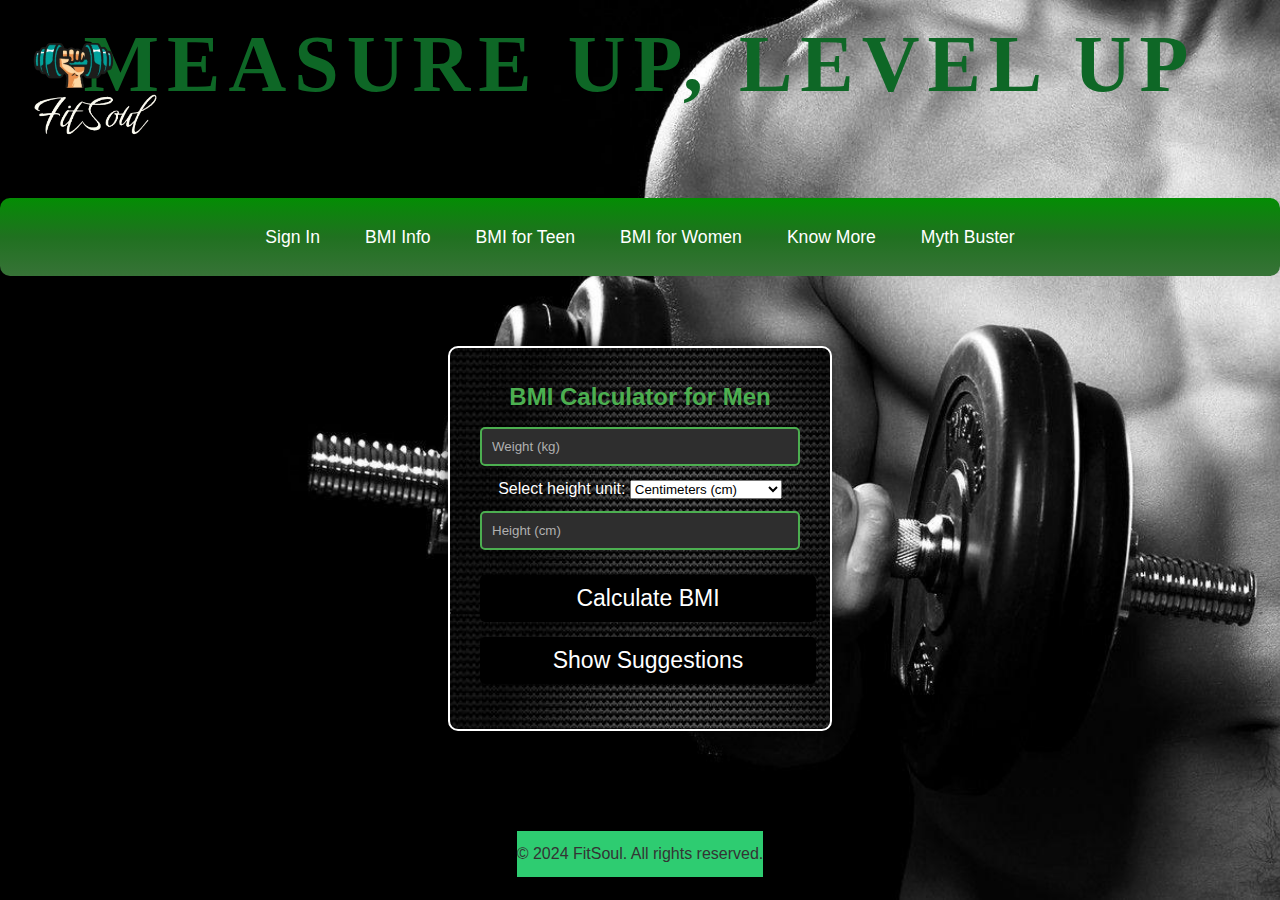
<file: bmi-calculator-men.html>
<!DOCTYPE html>
<html lang="en">
<head>
    <meta charset="UTF-8">
    <meta name="viewport" content="width=device-width, initial-scale=1.0">
    <title>BMI Calculator for Men</title>
    <link rel="stylesheet" href="styles.css">
    
    <style>
        /* Modal styling */
        .modal {
            display: none; 
            position: fixed;
            z-index: 1; 
            left: 0;
            top: 0;
            width: 100%; 
            height: 100%; 
            background-color: rgba(0, 0, 0, 0.4); 
        }

        .modal-content {
            background-color: white;
            margin: 10% auto;
            padding: 20px;
            width: 80%;
            max-width: 500px;
            border-radius: 8px;
        }

        .close {
            color: #aaa;
            float: right;
            font-size: 28px;
            font-weight: bold;
            cursor: pointer;
        }

        .close:hover,
        .close:focus {
            color: black;
            text-decoration: none;
            cursor: pointer;
        }

        .hidden {
            display: none;
        }

        .bmi-image {
            width: 200px;
            height: 200px;
         ;
        }
    </style>
</head>
<body>
    <div class="logo-container">
        <img src="logo2.png" alt="BMI Logo" class="logo">
    </div>
    <div class="slogan">
        <h1>MEASURE UP, LEVEL UP</h1>
    </div>
    <div class="mid">
</div>
    <nav>
        <a href="signin.html">Sign In</a>
        <a href="bmi-info.html">BMI Info</a>
        <a href="bmi-calculator-teen.html">BMI for Teen</a>
        <a href="bmi-calculator-women.html">BMI for Women</a>
        <a href="know-more.html">Know More</a>
        <a href="hiii/myth.html">Myth Buster</a>
    </nav>
    <div class="container">
        <h2>BMI Calculator for Men</h2>
        <input type="number" id="weight" placeholder="Weight (kg)" required>

        <label for="height-unit">Select height unit:</label>
        <select id="height-unit">
            <option value="cm">Centimeters (cm)</option>
            <option value="ft">Feet and Inches (ft/in)</option>
        </select>

        <div id="height-input">
            <input type="number" id="height-cm" placeholder="Height (cm)" required>
            <input type="number" id="height-ft" placeholder="Height (ft)" min="0" required>
            <input type="number" id="height-in" placeholder="Height (in)" min="0" max="11">
        </div>

        <button id="calculateBmiButton">Calculate BMI</button>
        
        <div id="dietExerciseSuggestions" class="hidden"></div>
        <button id="suggestionButton">Show Suggestions</button>
    </div>

    <!-- Modal for showing BMI result -->
    <div id="bmiResultModal" class="modal">
        <div class="modal-content">
            <span id="closeModal" class="close">&times;</span>
            <h2 style="color: rgb(251, 247, 247);">BMI Result</h2>
            <p id="bmiResultText"></p>
        </div>
    </div>

    <!-- Modal for suggestions -->
    <div id="suggestionsModal" class="modal">
        <div class="modal-content">
            <span id="closeSuggestionsModal" class="close">&times;</span>
            <h2 style="color: rgb(248, 245, 245);">Healthy Eating and Exercise Tips</h2>
            <div id="suggestionsContent">
                <!-- Dynamic content goes here -->
            </div>
        </div>
    </div>
    <!-- Bottom Bar -->
    <div class="bottom-bar">
        <p>&copy; 2024 FitSoul. All rights reserved.</p>
    </div>
    <script src="calculator.js"></script>
</body></html>
</file>
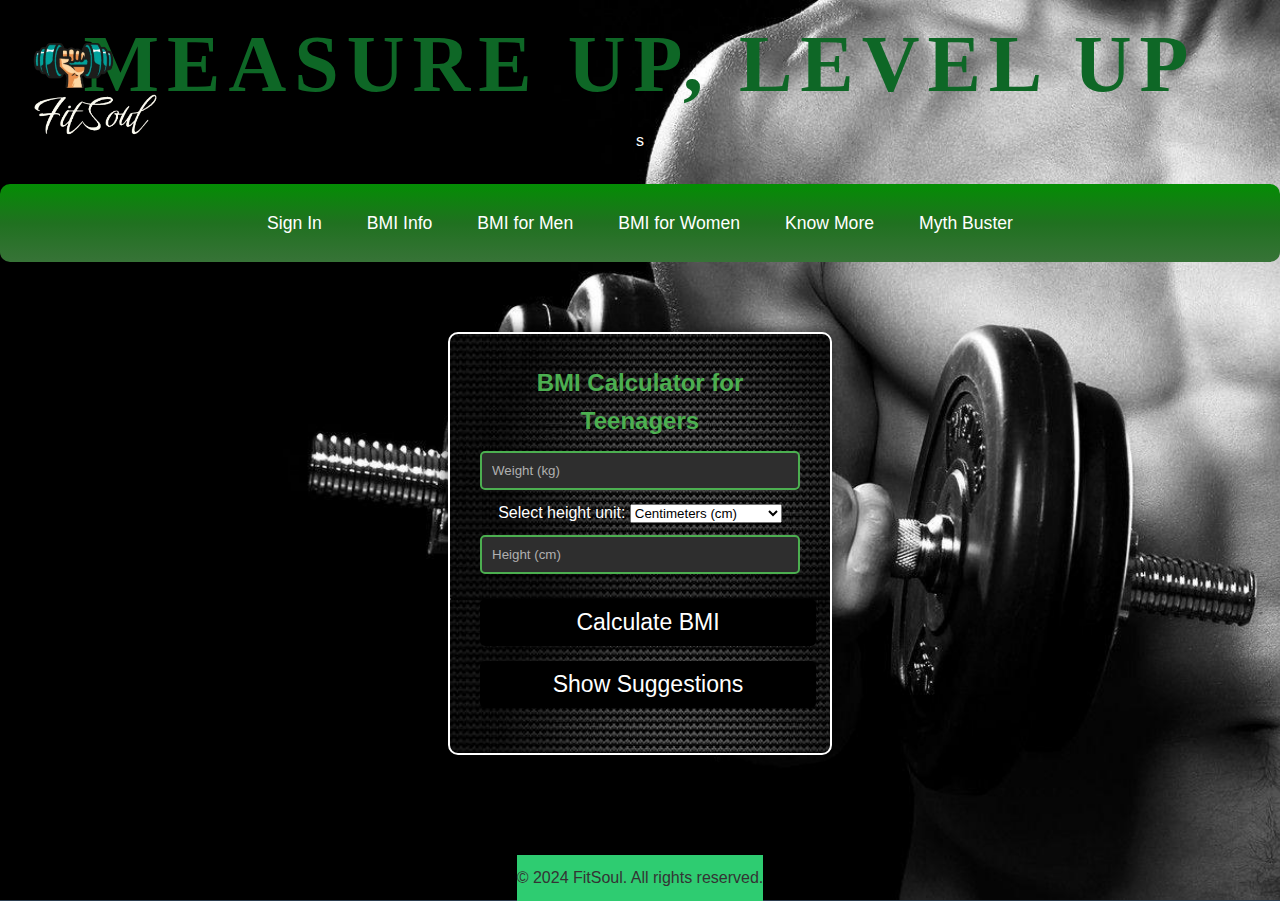
<file: bmi-calculator-teen.html>
<!DOCTYPE html>
<html lang="en">
<head>
    <meta charset="UTF-8">
    <meta name="viewport" content="width=device-width, initial-scale=1.0">
    <title>BMI Calculator for Teenagers</title>
    <link rel="stylesheet" href="styles.css">
</head>
<body>
    <div class="logo-container">
        <img src="logo2.png" alt="BMI Logo" class="logo">
    </div>
    <div class="slogan">
        <h1>MEASURE UP, LEVEL UP</h1>
    </div>
   <!-- gg -->s
    <nav>
        <a href="signin.html">Sign In</a>
        <a href="bmi-info.html">BMI Info</a>
        <a href="bmi-calculator-men.html">BMI for Men</a>
        <a href="bmi-calculator-women.html">BMI for Women</a>
        
        <a href="know-more.html">Know More</a>
        <a href="hiii/myth.html">Myth Buster</a>
    </nav>
    <div class="container">
        <h2>BMI Calculator for Teenagers</h2>
        <input type="number" id="weight" placeholder="Weight (kg)" required>

        <label for="height-unit">Select height unit:</label>
        <select id="height-unit">
            <option value="cm">Centimeters (cm)</option>
            <option value="ft">Feet and Inches (ft/in)</option>
        </select>

        <div id="height-input">
            <input type="number" id="height-cm" placeholder="Height (cm)" required>
            <input type="number" id="height-ft" placeholder="Height (ft)" min="0" required>
            <input type="number" id="height-in" placeholder="Height (in)" min="0" max="11">
        </div>

        <button id="calculateBmiButton" >Calculate BMI</button>
        <p id="bmiResult"></p>
        
        
        <div id="dietExerciseSuggestions" class="hidden"></div>
        <button id="suggestionButton">Show Suggestions</button>
    </div>
    <div id="bmiResultModal" class="modal">
        <div class="modal-content">
            <span id="closeModal" class="close">&times;</span>
            <h2 style="color: rgb(250, 246, 246);">BMI Result</h2>
            <p id="bmiResultText"></p>
        </div>
    </div>
    <div id="suggestionsModal" class="modal">
        <div class="modal-content">
            <span id="closeSuggestionsModal" class="close">&times;</span>
            <h2 style="color: rgb(247, 244, 244);">Healthy Eating and Exercise Tips</h2>
            <div id="suggestionsContent">
                
            </div>
        </div>
    </div>
    <!-- Bottom Bar -->
    <div class="bottom-bar">
        <p>&copy; 2024 FitSoul. All rights reserved.</p>
    </div>
    <script src="calculator.js"></script>
</body>
</html>
</file>
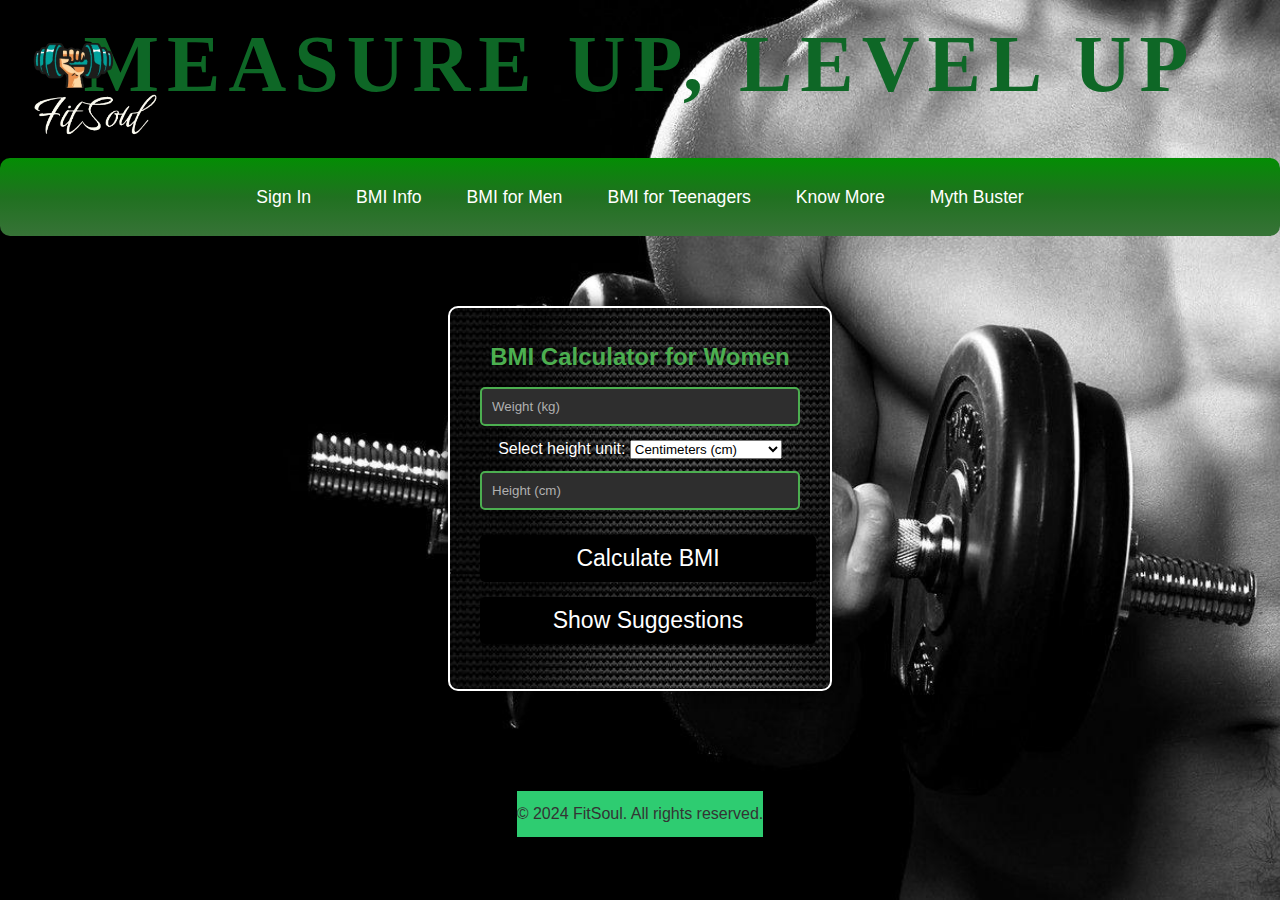
<file: bmi-calculator-women.html>
<!DOCTYPE html>
<html lang="en">
<head>
    <meta charset="UTF-8">
    <meta name="viewport" content="width=device-width, initial-scale=1.0">
    <title>BMI Calculator for Women</title>
    <link rel="stylesheet" href="styles.css">
</head>
<body>
    <div class="logo-container">
        <img src="logo2.png" alt="BMI Logo" class="logo">
    </div>
    
    <div class="slogan">
        <h1>MEASURE UP, LEVEL UP</h1>
    </div>
 
    <nav>
        <a href="signin.html">Sign In</a>
        <a href="bmi-info.html">BMI Info</a>
        <a href="bmi-calculator-men.html">BMI for Men</a>
        
        <a href="bmi-calculator-teen.html">BMI for Teenagers</a>
        <a href="know-more.html">Know More</a>
        <a href="hiii/myth.html">Myth Buster</a>
    </nav>
    <div class="container">
        <h2>BMI Calculator for Women</h2>
        <input type="number" id="weight" placeholder="Weight (kg)" required>

        <label for="height-unit">Select height unit:</label>
        <select id="height-unit">
            <option value="cm">Centimeters (cm)</option>
            <option value="ft">Feet and Inches (ft/in)</option>
        </select>

        <div id="height-input">
            <input type="number" id="height-cm" placeholder="Height (cm)" required>
            <input type="number" id="height-ft" placeholder="Height (ft)" min="0" required>
            <input type="number" id="height-in" placeholder="Height (in)" min="0" max="11">
        </div>

        <button id="calculateBmiButton">Calculate BMI</button>
        <p id="bmiResult"></p>
        
   
        <div id="dietExerciseSuggestions" class="hidden"></div>
        <button id="suggestionButton">Show Suggestions</button>
    </div>
    <div id="bmiResultModal" class="modal">
        <div class="modal-content">
            <span id="closeModal" class="close">&times;</span>
            <h2 style="color: rgb(249, 244, 244);">BMI Result</h2>
            <p id="bmiResultText"></p>
        </div>
    </div>

    <div id="suggestionsModal" class="modal">
        <div class="modal-content">
            <span id="closeSuggestionsModal" class="close">&times;</span>
            <h2 style="color: rgb(252, 250, 250);">Healthy Eating and Exercise Tips</h2>
            <div id="suggestionsContent">
                
            </div>
        </div>
    </div>
    <!-- Bottom Bar -->
    <div class="bottom-bar">
        <p>&copy; 2024 FitSoul. All rights reserved.</p>
    </div>
    <script src="calculator.js"></script>
</body>
</html>
</file>
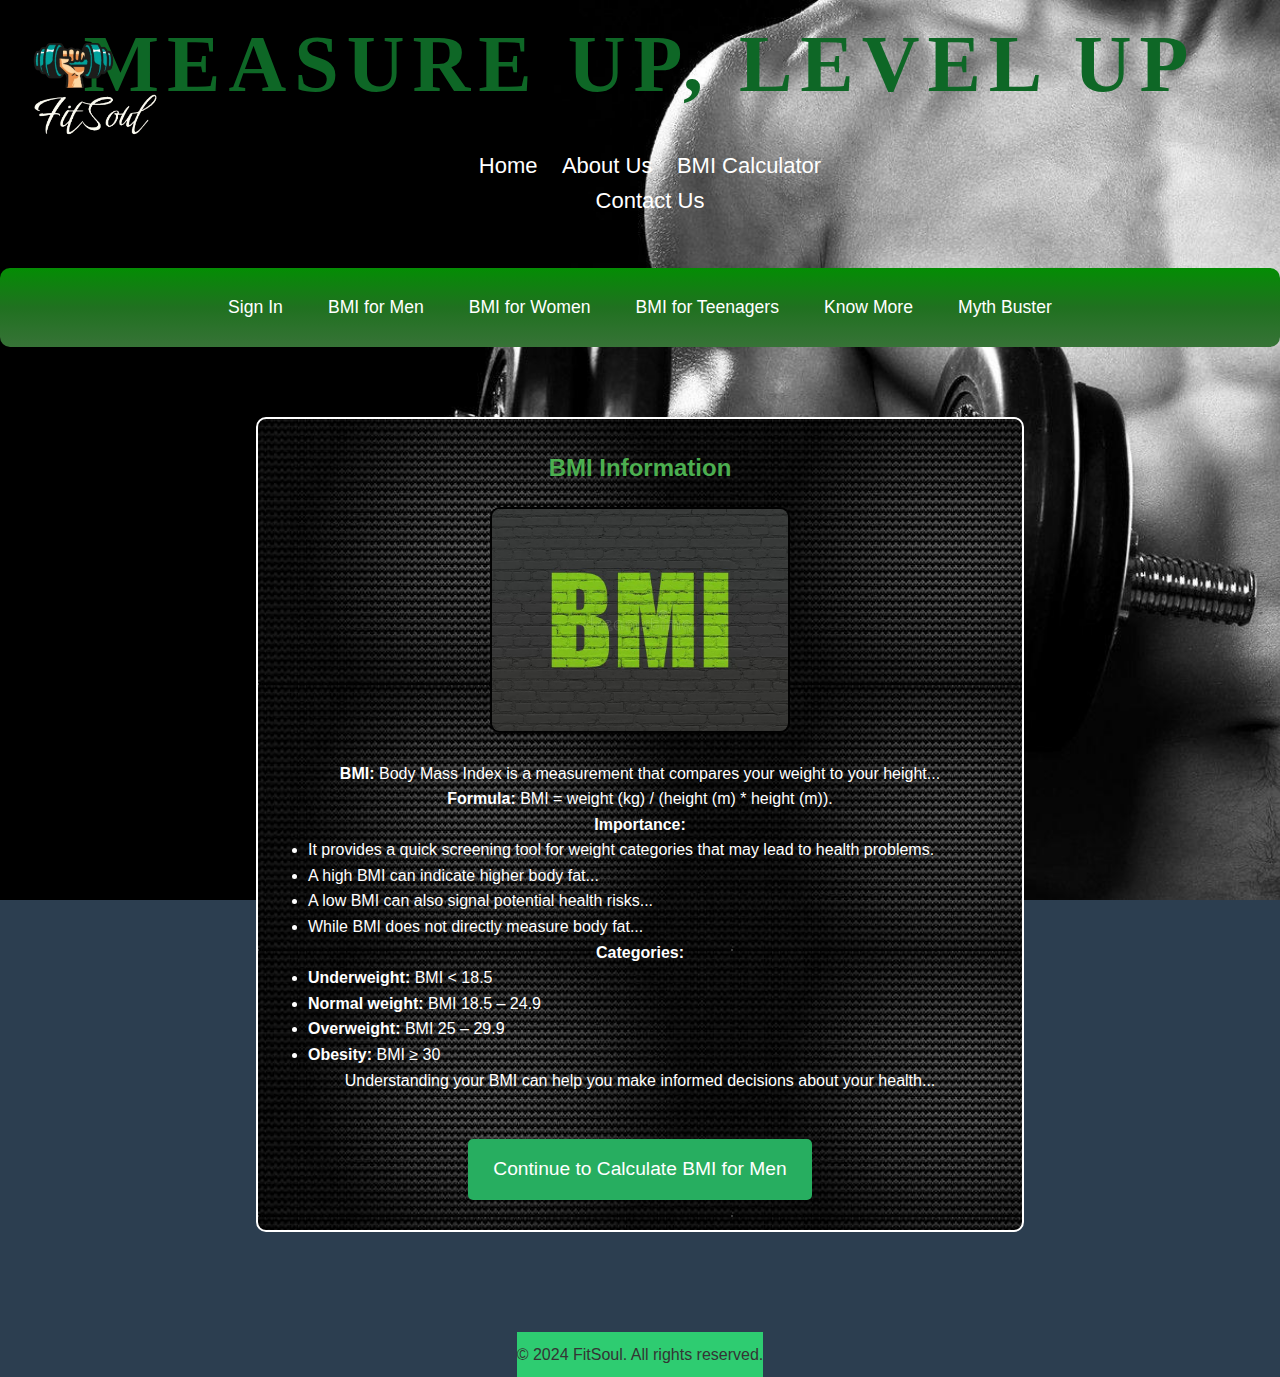
<file: bmi-info.html>
<!DOCTYPE html>
<html lang="en">
<head>
    <meta charset="UTF-8">
    <meta name="viewport" content="width=device-width, initial-scale=1.0">
    <title>BMI Information</title>
    <link rel="stylesheet" href="styles.css">
</head>
<body>
    <div class="slogan">
        <h1>MEASURE UP, LEVEL UP</h1>
    </div>
    <div class="logo-container">
        <img src="logo2.png" alt="BMI Logo" class="logo">
    </div>
    <div class="mid">
               <!-- gh -->
        <ul class="navbar">
            <li><a href="bmi-info.html">Home</a></li>
            <li><a href="#">About Us</a></li>
            <li><a href="bmi-calculator-men.html">BMI Calculator</a></li>
            <li><a href="#">Contact Us</a></li>
        </ul>
    
    
</div>
    <nav>
        <a href="signin.html">Sign In</a>
        
        <a href="bmi-calculator-men.html">BMI for Men</a>
        <a href="bmi-calculator-women.html">BMI for Women</a>
        <a href="bmi-calculator-teen.html">BMI for Teenagers</a>
        <a href="know-more.html">Know More</a>
        <a href="hiii/myth.html">Myth Buster</a>
    </nav>
    <div class="container1">
        <h2>BMI Information</h2>
        <img src="bmiii.jpg" alt="BMI Chart" width="300px" l class="bmi-image">
        <p><strong>BMI:</strong> Body Mass Index is a measurement that compares your weight to your height...</p>
        <p><strong>Formula:</strong> BMI = weight (kg) / (height (m) * height (m)).</p>
        <p><strong>Importance:</strong> <ul>
            <li>It provides a quick screening tool for weight categories that may lead to health problems.</li>
            <li>A high BMI can indicate higher body fat...</li>
            <li>A low BMI can also signal potential health risks...</li>
            <li>While BMI does not directly measure body fat...</li>
        </ul></p>
        <p><strong>Categories:</strong> <ul>
            <li><strong>Underweight:</strong> BMI < 18.5</li>
            <li><strong>Normal weight:</strong> BMI 18.5 – 24.9</li>
            <li><strong>Overweight:</strong> BMI 25 – 29.9</li>
            <li><strong>Obesity:</strong> BMI ≥ 30</li>
        </ul></p>
        <p>Understanding your BMI can help you make informed decisions about your health...</p>
        <br>
        <a href="bmi-calculator-men.html" class="cta-button">Continue to Calculate BMI for Men</a>
    </div>
     <!-- Modal for Health Tips -->
     <div id="healthModal" class="modal">
        <div class="modal-content">
            <span class="close">&times;</span>
            <h2 style="color: rgb(43, 204, 62);">Health Tips of the Day</h2>
            <p id="healthTip"></p>
        </div>
    </div>
<!-- Bottom Bar -->
<div class="bottom-bar">
    <p>&copy; 2024 FitSoul. All rights reserved.</p>
</div>
</body>
<script>
    // Health tips array
    const healthTips = [
        "Drink water regularly and aim for at least 8 glasses a day.",
        "Take a brisk 30-minute walk daily to boost cardiovascular health.",
        "Incorporate fruits and vegetables into every meal.",
        "Practice mindfulness or meditation for 10 minutes daily.",
        "Limit sugar and processed foods to maintain stable energy levels.",
        "Ensure 7-8 hours of sleep every night for optimal recovery.",
        "Take short breaks during work to stretch and reduce strain.",
        "Maintain good posture while sitting and standing.",
        "Opt for whole grains over refined ones to improve digestion.",
        "Stay consistent with your workout routine to achieve your goals."
    ];

    // Modal functionality
    const modal = document.getElementById("healthModal");
    const closeBtn = document.getElementsByClassName("close")[0];
    const healthTipElement = document.getElementById("healthTip");

    // Display random health tip
    function showHealthTip() {
        const randomIndex = Math.floor(Math.random() * healthTips.length);
        healthTipElement.textContent = healthTips[randomIndex];
        modal.style.display = "block";
    }

    // Close modal on close button click
    closeBtn.onclick = function() {
        modal.style.display = "none";
    }

    // Close modal if clicked outside of modal content
    window.onclick = function(event) {
        if (event.target === modal) {
            modal.style.display = "none";
        }
    }

    // Show health tip modal after 3 seconds
    setTimeout(showHealthTip, 3000);
</script>

</html>
</file>
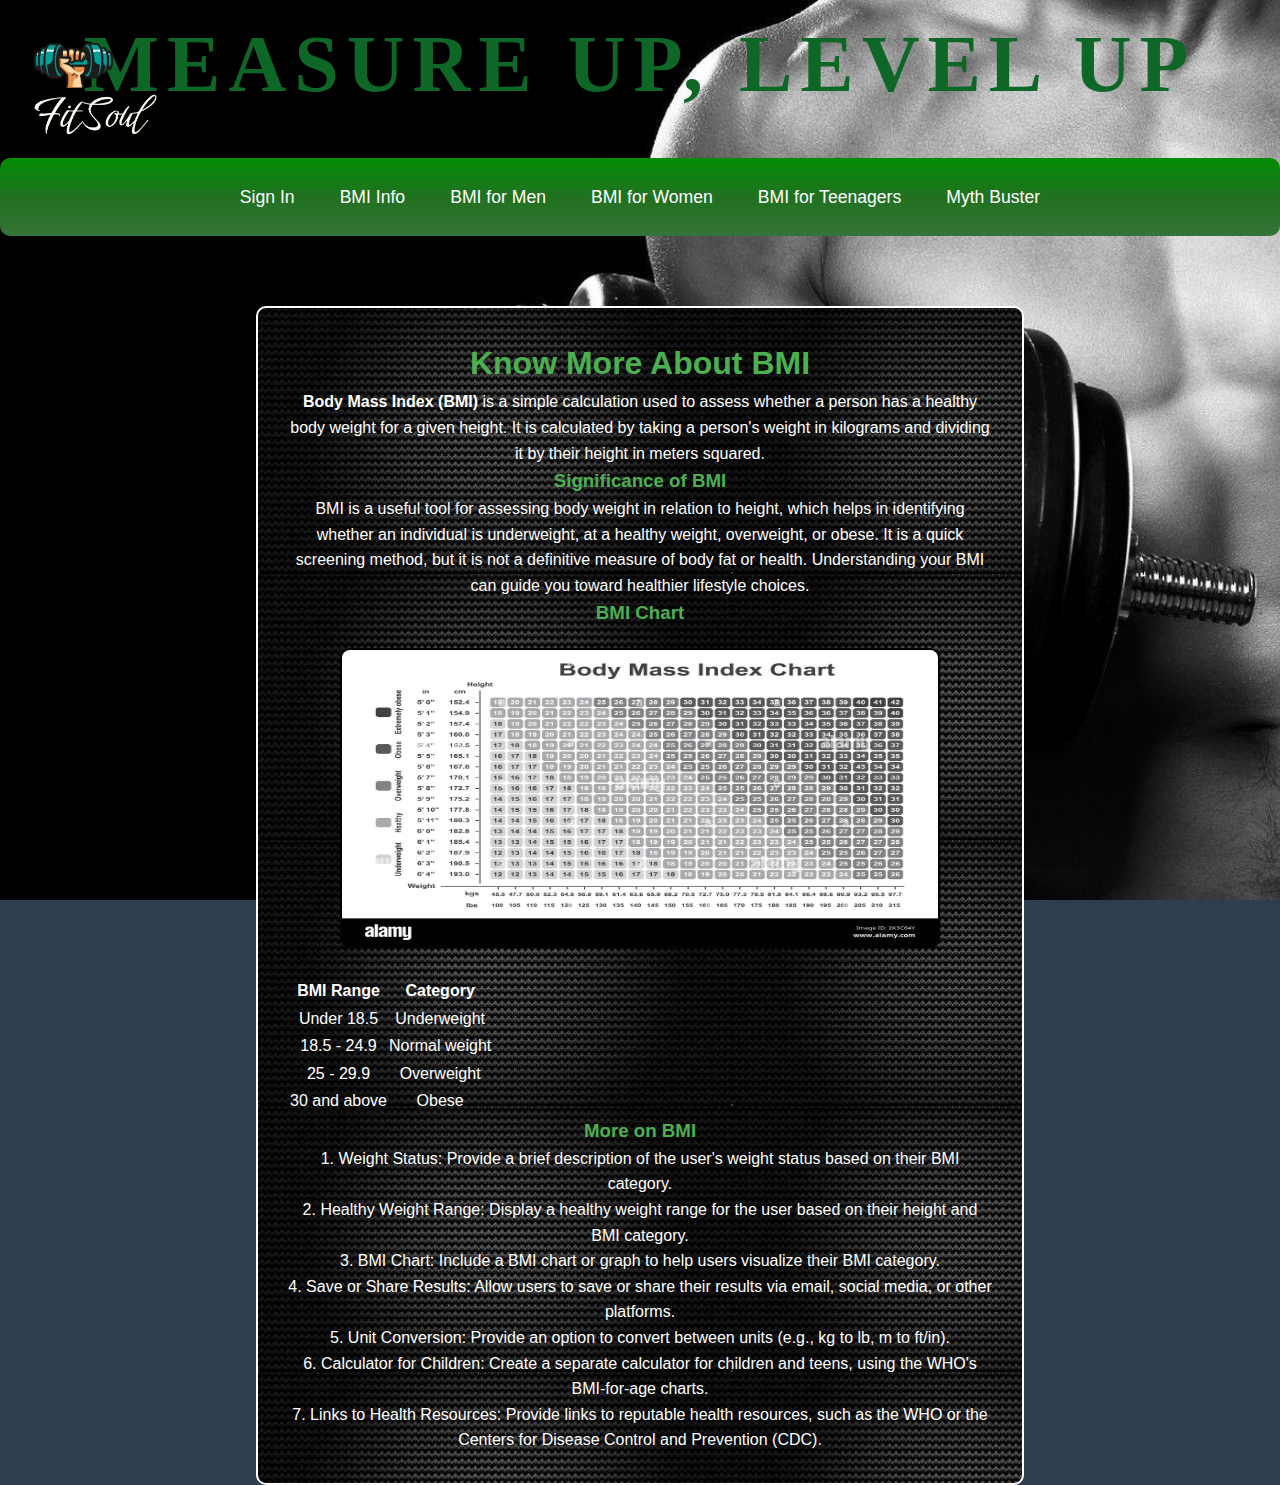
<file: know-more.html>
<!DOCTYPE html>
<html lang="en">
<head>
    <meta charset="UTF-8">
    <meta name="viewport" content="width=device-width, initial-scale=1.0">
    <title>Know More About BMI</title>
    <link rel="stylesheet" href="styles.css">
</head>
<body>
    <div class="logo-container">
        <img src="logo2.png" alt="BMI Logo" class="logo">
    </div>
    <div class="slogan">
        <h1>MEASURE UP, LEVEL UP</h1>
    </div>
    
    <nav>
        <a href="signin.html">Sign In</a>
        <a href="bmi-info.html">BMI Info</a>
        <a href="bmi-calculator-men.html">BMI for Men</a>
        <a href="bmi-calculator-women.html">BMI for Women</a>
        <a href="bmi-calculator-teen.html">BMI for Teenagers</a>
        <a href="hiii/myth.html">Myth Buster</a>
        
    </nav>
    <div class="container1">
        <h1>Know More About BMI</h1>
        <p><strong>Body Mass Index (BMI)</strong> is a simple calculation used to assess whether a person has a healthy body weight for a given height. It is calculated by taking a person's weight in kilograms and dividing it by their height in meters squared.</p>
        
        <h3>Significance of BMI</h3>
        <p>BMI is a useful tool for assessing body weight in relation to height, which helps in identifying whether an individual is underweight, at a healthy weight, overweight, or obese. It is a quick screening method, but it is not a definitive measure of body fat or health. Understanding your BMI can guide you toward healthier lifestyle choices.</p>
        
        <h3>BMI Chart</h3>
        <img src="body-mass-index-bmi-chart-bmi-calculator-to-checking-your-body-mass-index-colorful-symbols-vector-illustration-2K3C64Y.jpg" class="bmi-image" alt="bmichart"  height="300px" width="600px">
        <table align="text-center">
            <thead>
                <tr>
                    <th>BMI Range</th>
                    <th>Category</th>
                </tr>
            </thead>
            <tbody>
                <tr>
                    <td>Under 18.5</td>
                    <td>Underweight</td>
                </tr>
                <tr>
                    <td>18.5 - 24.9</td>
                    <td>Normal weight</td>
                </tr>
                <tr>
                    <td>25 - 29.9</td>
                    <td>Overweight</td>
                </tr>
                <tr>
                    <td>30 and above</td>
                    <td>Obese</td>
                </tr>
            </tbody>
        </table><h3>More on BMI</h3>
      <p>  1. Weight Status: Provide a brief description of the user's weight status based on their BMI category.</p><p> 
2. Healthy Weight Range: Display a healthy weight range for the user based on their height and BMI category.</p><p> 
3. BMI Chart: Include a BMI chart or graph to help users visualize their BMI category.</p><p> 
4. Save or Share Results: Allow users to save or share their results via email, social media, or other platforms.</p><p> 
5. Unit Conversion: Provide an option to convert between units (e.g., kg to lb, m to ft/in).</p><p> 
6. Calculator for Children: Create a separate calculator for children and teens, using the WHO's BMI-for-age charts.</p><p> 
7. Links to Health Resources: Provide links to reputable health resources, such as the WHO or the Centers for Disease Control and Prevention (CDC).</p>


    </div>
</body>
</html>
</file>
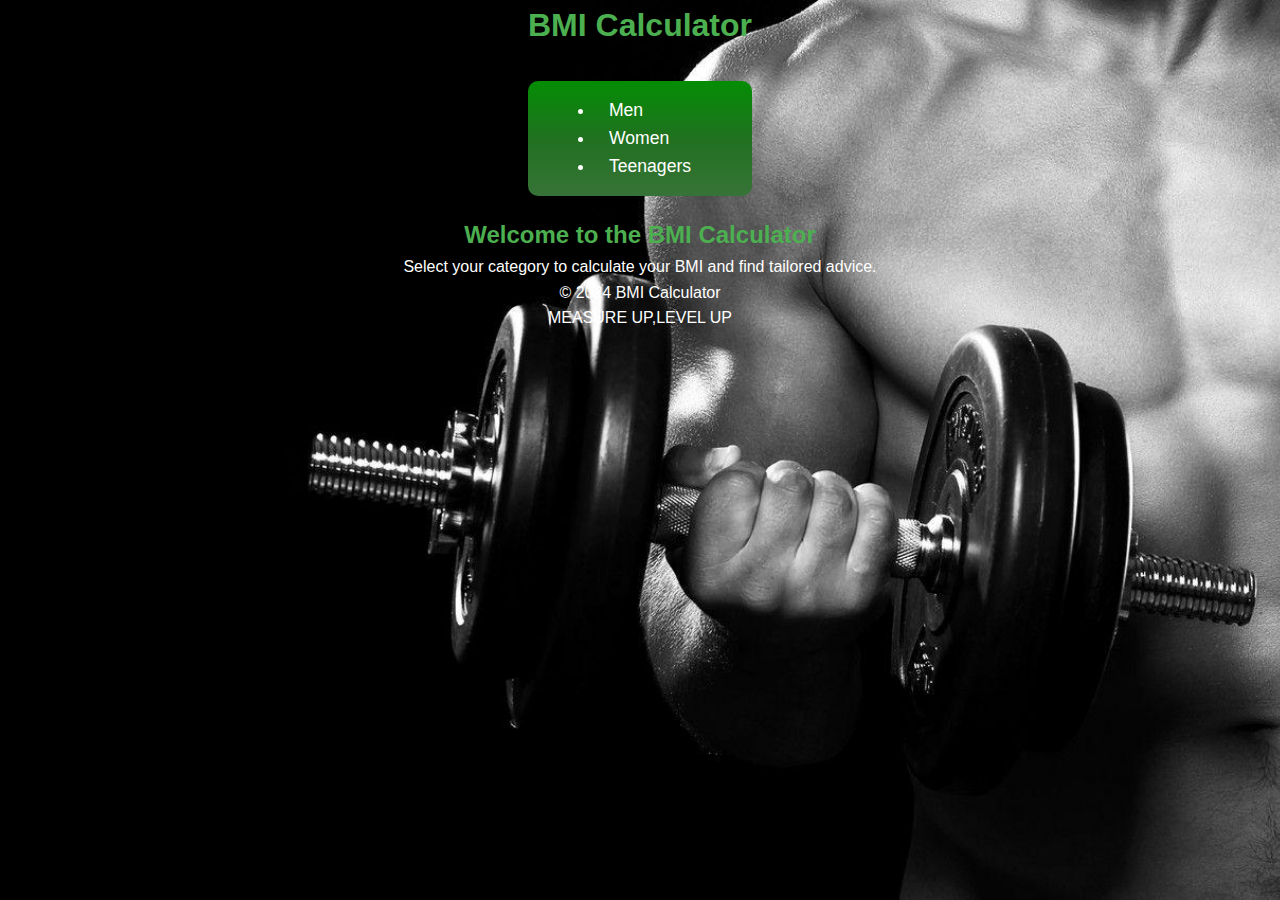
<file: men.html>
<!DOCTYPE html>
<html lang="en">
<head>
    <meta charset="UTF-8">
    <meta name="viewport" content="width=device-width, initial-scale=1.0">
    <link rel="stylesheet" href="styles.css">
    <title>BMI Calculator</title>
</head>
<body>
    <header>
        <h1>BMI Calculator</h1>
        <nav>
            <ul>
                <li><a href="men.html">Men</a></li>
                <li><a href="women.html">Women</a></li>
                <li><a href="teens.html">Teenagers</a></li>
            </ul>
        </nav>
    </header>
    <main>
        <h2>Welcome to the BMI Calculator</h2>
        <p>Select your category to calculate your BMI and find tailored advice.</p>
    </main>
    <footer>
        <p>&copy; 2024 BMI Calculator</p>
    </footer>
</body>
</html>
MEASURE UP,LEVEL UP
</file>
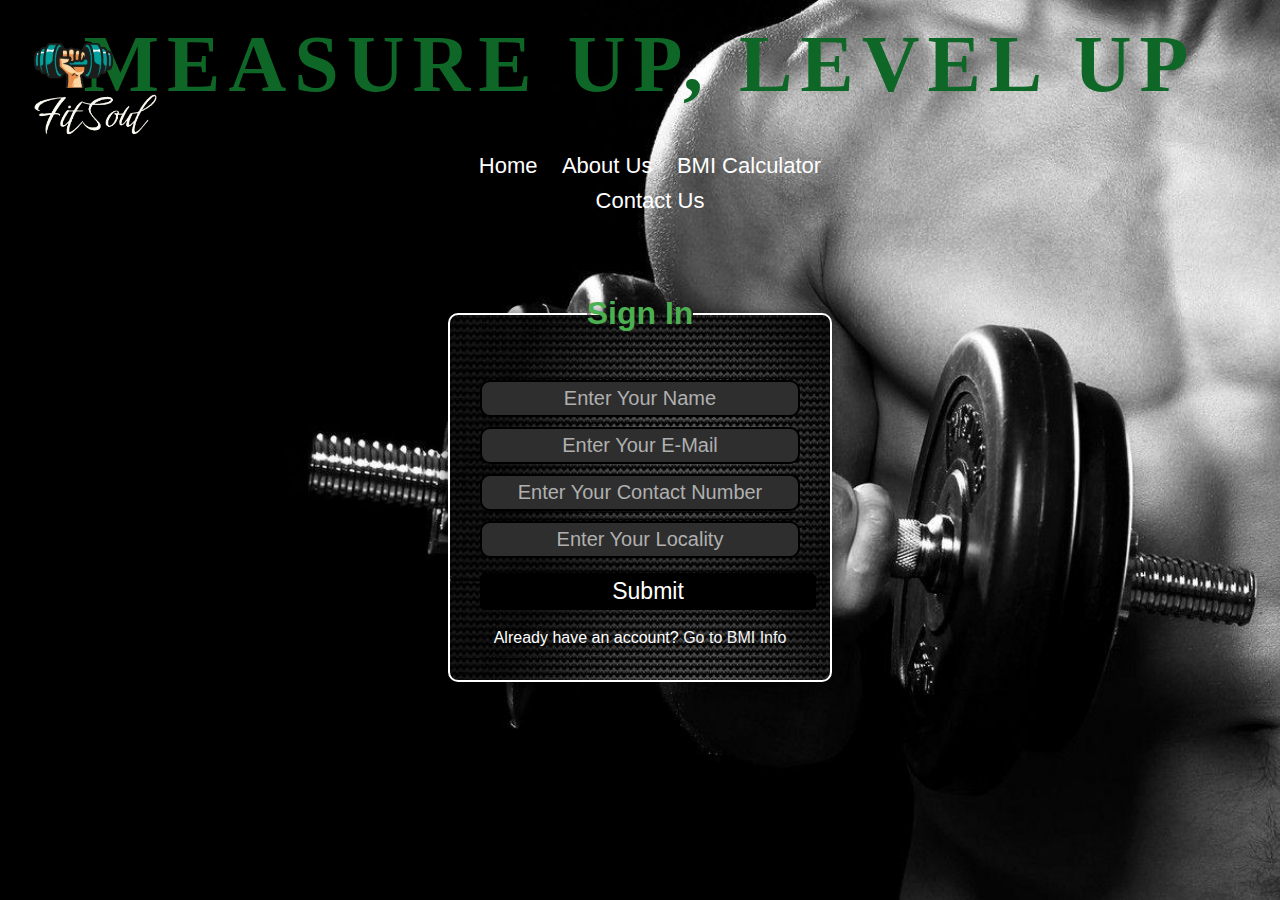
<file: signin.html>
<!DOCTYPE html>
<html lang="en">
<head>
    <meta charset="UTF-8">
    <meta name="viewport" content="width=device-width, initial-scale=1.0">
    <title>Sign In</title>
    <link rel="stylesheet" href="styles.css">
</head>
<body>
    <div class="logo-container">
        <img src="logo2.png" alt="BMI Logo" class="logo">
    </div>
    <div class="slogan">
        <h1>MEASURE UP, LEVEL UP</h1>
    </div>
    <div class="mid">
               
        <ul class="navbar">
            <li><a href="bmi-info.html">Home</a></li>
            <li><a href="#">About Us</a></li>
            
            <li><a href="bmi-calculator-men.html">BMI Calculator</a></li>
            <li><a href="#">Contact Us</a></li>
        </ul>
    
    
</div>
<!-- div right is for buttons -->

</header>

<fieldset class="container">
    <legend>
        <h1 style="font-family: 'Franklin Gothic Medium', 'Arial Narrow', Arial, sans-serif;">Sign In</h1>
    </legend>
    <form action="bmi-info.html">
        <div class="formgrp">
            <!-- Restrict name to alphabets only -->
            <input 
                type="text" 
                placeholder="Enter Your Name" 
                pattern="[A-Za-z\s]+" 
                title="Name should contain only letters and spaces" 
                maxlength="50" 
                required>
            
            <!-- Email validation -->
            <input 
                type="email" 
                placeholder="Enter Your E-Mail" 
                title="Please enter a valid email address" 
                required>
            
            <!-- Restrict contact number to digits only -->
            <input 
                type="tel" 
                placeholder="Enter Your Contact Number" 
                pattern="\d{10}" 
                title="Contact number should be 10 digits" 
                maxlength="10" 
                required>
            
           
            
            <!-- Locality input with character limit -->
            <input 
                type="text" 
                placeholder="Enter Your Locality" 
                maxlength="100" 
                required>
            
            <!-- Submit button -->
            <button class="btn" type="submit">Submit</button>
        </div>
        <p>Already have an account? <a href="bmi-info.html">Go to BMI Info</a></p>
    </form>
</fieldset>

        
    </div>
</body>
</html>
</file>
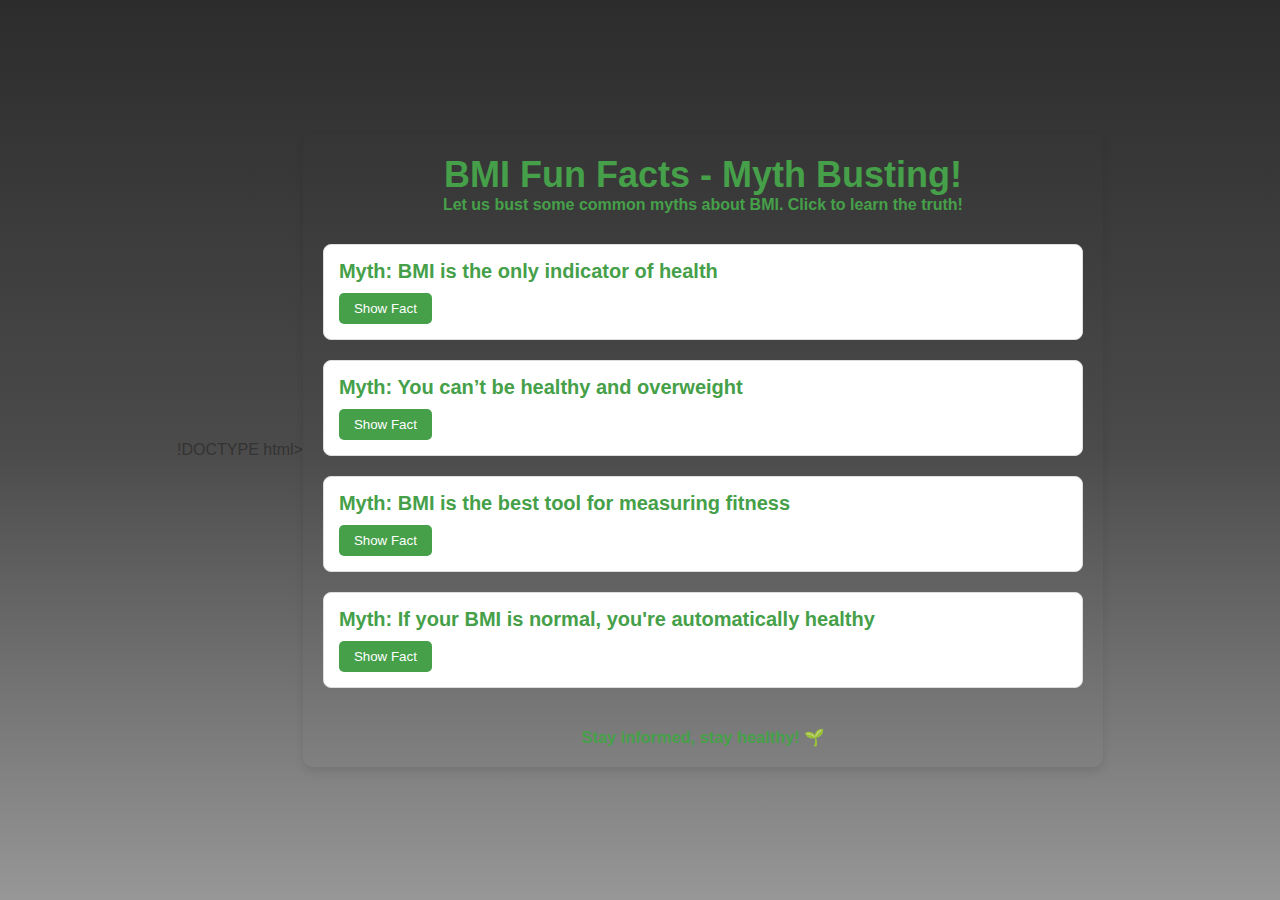
<file: hiii/myth.html>
!DOCTYPE html>
<html lang="en">
<head>
    <meta charset="UTF-8">
    <meta name="viewport" content="width=device-width, initial-scale=1.0">
    <title>BMI Fun Facts - Myth Busting</title>
    <link rel="stylesheet" href="styles3.css">
</head>
<body>
    <div class="container">
        <header>
            <h1>BMI Fun Facts - Myth Busting!</h1>
            <p><b>Let us bust some common myths about BMI. Click to learn the truth!</b></p>
        </header>
        <!-- cghchgc -->

        <div class="myths">
            <div class="myth-card" id="myth1">
                <h3>Myth: BMI is the only indicator of health</h3>
                <button class="myth-btn" onclick="toggleFact(1)">Show Fact</button>
                <div class="fact" id="fact1">
                    <p>BMI doesn’t account for muscle mass, bone density, or fat distribution. A muscular person can have a high BMI but be in great health!</p>
                </div>
            </div>

           

            <div class="myth-card" id="myth3">
<h3>Myth: You can’t be healthy and overweight</h3>
<button class="myth-btn" onclick="toggleFact(2)">Show Fact</button>
<div class="fact" id="fact2">
    <p>Health is about more than just weight. Many people who are overweight can still have good cardiovascular health, especially if they exercise regularly!</p>
</div>
</div>

<div class="myth-card" id="myth3">
<h3>Myth: BMI is the best tool for measuring fitness</h3>
<button class="myth-btn" onclick="toggleFact(3)">Show Fact</button>
<div class="fact" id="fact3">
    <p>BMI is just one tool. It doesn’t measure body composition or fitness levels. Consider other measures like waist-to-hip ratio or body fat percentage!</p>
</div>
</div>

<div class="myth-card" id="myth4">
<h3>Myth: If your BMI is normal, you're automatically healthy</h3>
<button class="myth-btn" onclick="toggleFact(4)">Show Fact</button>
<div class="fact" id="fact4">
    <p>It’s possible to have a “normal” BMI but still have health issues like high cholesterol, poor nutrition, or low fitness levels. A holistic approach to health is key!</p>
</div>
</div>
</div>

<footer>
<h3>Stay informed, stay healthy! 🌱</h3>
</footer>
</div>

<script src="script3.js"></script>
</body>
</html>
</file>
<file: styles.css>
* {
    box-sizing: border-box;
}

body {
    font-family: 'Arial', sans-serif;
    margin: 0;
    padding: 0;
    background: linear-gradient(135deg, #1a1a1a, #333); /* Gradient background */
    color: #e0e0e0;
    line-height: 1.6;
    background-image: url('men-background.jpg'); /* Adjust the path to your image */
    background-size:cover; /* Ensures the background covers the whole page */
    background-position: center; /* Centers the background image */
    background-attachment: fixed;
}

.container {
    
    
    margin: 20px ;
    
    background:linear-gradient(to right ,rgb(57, 57, 57),rgb(57, 51, 51),rgb(72, 72, 72));/* Semi-transparent background */
    border-radius :15px;
    box-shadow :0 0 15px rgba(0, 0, 0, 0.7);
    animation :fadeIn 0.5s; /* Animation on load */
    transition: transform 0.3s ease, box-shadow 0.3s ease; 
}
.container:hover {
    transform: scale(1.02); /* Slight zoom on hover */
    box-shadow: 0 12px 25px rgba(0, 0, 0, 0.6); /* Enhance shadow on hover */
}

nav {
    display: flex;
    justify-content: space-around;
    background:linear-gradient(to top,rgb(55, 115, 55),rgb(32, 113, 32),rgb(4, 141, 4)); /* Green background */
    padding: 10px;
    border-radius: 10px;
    margin-bottom: 20px;
}

nav a {
    color: white;
    text-decoration: none;
    padding: 10px 15px;
    border-radius: 5px;
    transition: background-color 0.3s, transform 0.3s; /* Added transform for hover */
}

nav a:hover {
    background-color: #45a049; /* Darker green on hover */
    transform: scale(1.05); /* Slight scale on hover */
}

input {
    display: block;
    width: 100%;
    margin: 10px 0;
    padding: 10px;
    border: 2px solid #4caf50; /* Green border */
    border-radius: 5px;
    background-color: #2e2e2e; /* Dark input background */
    color: #e0e0e0; /* Light text */
    transition: border-color 0.3s; /* Transition for border */
}

input::placeholder {
    color: #b0b0b0; /* Placeholder color */
}

input:focus {
    border-color: #76ff03; /* Lighter green on focus */
}

button {
    padding: 10px 20px;
    cursor: pointer;
    background-color: #4caf50; /* Green background */
    color: #ffffff; /* White text */
    border: none;
    border-radius: 5px;
    transition: background-color 0.3s, transform 0.3s; /* Added transform for hover */
    width: 100%; /* Full width for buttons */
}

button:hover {
    background-color: #45a049; /* Darker green on hover */
    transform: scale(1.05); /* Slight scale on hover */
}

h1, h2, h3{
    color: #4caf50; /* Green for headers */
    text-align: center; /* Centered headers */
}

.bmi-image {
    max-width: 100%;
    
    margin: 20px 0;
    border: 2px solid #020202; /* Green border around image */
    border-radius: 10px; /* Rounded corners for image */
}

ul {
    list-style-type: disc;
    margin-left: 20px; 
    justify-items: left;
    ;/* Indent for list */
}

.hidden {
    display: none; /* Hides elements when needed */
}

/* Animations */
@keyframes fadeIn {
    from { opacity: 0; }
    to { opacity: 1; }
}

/* Responsive Design */
@media (max-width: 600px) {
    nav {
        flex-direction: column; /* Stack nav items on small screens */
    }

    nav a {
        margin: 5px 0; /* Space between nav items */
        text-align: center; /* Center text for small screens */
    }

    input, button {
        width: calc(100% - 20px); /* Adjust for padding */
    }

    .container {
        margin: 10px; /* Reduce margin on small screens */
        padding: 15px; /* Reduce padding on small screens */
    }

    h1, h2 {
        font-size: 1.5em; /* Smaller headers on mobile */
    }
}

@media (max-width: 400px) {
    h1, h2 {
        font-size: 1.2em; /* Further reduce header size on very small screens */
    }

    button {
        padding: 8px; /* Smaller buttons on small screens */
    }
}
#height-input {
    display: flex;
    flex-direction: column;
}

#height-ft, #height-in {
    display: none; /* Initially hide feet and inches */
}

/* General Reset */
* {
    margin: 0;
    padding: 0;
    box-sizing: border-box;
    font-family: 'Arial', sans-serif;
}

/* Main Body */
body {
    background-color: #2c3e50;
    color: white;
    height: 100vh;
    display: flex;
    justify-content: center;
    align-items: center;
    flex-direction: column;
    text-align: center;
}

/* Container for Slogan and Logo */
.slogan-container {
    display: flex;
    flex-direction: column;
    justify-content: center;
    align-items: center;
    margin-bottom: 30px;
}

.logo img {
    max-width: 200px;
    margin-bottom: 20px;
}


/* Slogan Styling */
.slogan h1 {
    font-size: 3rem;
    color:rgb(43, 226, 119); 
    
    text-transform: uppercase;
    font-family:cursive;
    letter-spacing: 5px;
    animation: sloganAnimation 8s ease-out;
}

/* Animation for Slogan */
@keyframes sloganAnimation {
    0% {
        opacity: 0;
        transform: translateY(-30px);
    }
    50% {
        opacity: 1;
        transform: translateY(10px);
    }
    100% {
        opacity: 1;
        transform: translateY(0);
    }
}



nav a {
    color: white;
    text-decoration: none;
    font-size: 1.1rem;
    transition: color 0.3s ease;
}

nav a:hover {
    color: #060606;
}

/* Landing Content Styling */
.landing-content {
    text-align: center;
    font-family: 'Times New Roman', Times, serif;
    font-size:x-large;
    padding: 20px;
    background:linear-gradient(to top,rgb(170, 169, 169),rgb(101, 99, 99),rgb(72, 72, 72));
    border-radius: 10px;
    margin-bottom: 20px;
    max-width: 600px;
    box-shadow: 6px 4px 6px rgba(0, 0, 0, 0.1);
}

/* Call-to-action Button */
.cta-button {
    background-color: #27ae60;
    color: white;
    padding: 15px 25px;
    text-decoration: none;
    font-size: 1.2rem;
    border-radius: 5px;
    margin-top: 20px;
    display: inline-block;
    transition: background-color 0.3s ease;
}

.cta-button:hover {
    background-color: #070707;
}

/* Slogan Animation (Pop-up) */
.slogan-animation {
    position: fixed;
    top: 50%;
    left: 50%;
    transform: translate(-50%, -50%);
    font-size: 8rem;
    font-family:'Franklin Gothic Medium', 'Arial Narrow', Arial, sans-serif;
    color: #27ae3d;
    font-weight: bold;
    animation: sloganAppear 2s ease-out forwards;
}

@keyframes sloganAppear {
    0% {
        opacity: 0;
        transform: translate(-50%, -50%) scale(0.8);
    }
    50% {
        opacity: 1;
        transform: translate(-50%, -50%) scale(1.2);
    }
    100% {
        opacity: 1;
        transform: translate(-50%, -50%) scale(1);
    }
}

/* Hide slogan animation after 3 seconds */
.slogan-animation h1 {
    animation-delay: 2s;
    animation-fill-mode: forwards;
}
/* General Reset */
* {
    margin: 0;
    padding: 0;
    box-sizing: border-box;
    font-family: 'Arial', sans-serif;
}

/* Main Body */
body {
    background-color: #2c3e50;
    
    color: white;
    display: flex;
    justify-content: flex-start;
    align-items: center;
    flex-direction: column;
    text-align: center;
    height: 100vh;
    margin: 0;
}

/* Container for Slogan and Logo */
.slogan-container {
    display: flex;
    flex-direction: column;
    justify-content: center;
    align-items: center;
    margin-top: 10%;
}

.logo img {
    max-width: 200px;
    margin-bottom: 20px;
}

/* Slogan Styling */
.slogan h1 {
    font-size: 5rem;
    font-family:Cambria, Cochin, Georgia, Times, 'Times New Roman', serif;
    color: #0e6726;
    
    text-transform: uppercase;
    letter-spacing: 8px;
    animation: sloganAnimation 3s ease-out;
}

/* Animation for Slogan */
@keyframes sloganAnimation {
    0% {
        opacity: 0;
        transform: translateY(-30px);
    }
    50% {
        opacity: 1;
        transform: translateY(10px);
    }
    100% {
        opacity: 1;
        transform: translateY(0);
    }
}

/* Navigation Bar Styling (now positioned below slogan) */
nav {
    background-color: #2ecc71;
    width: 100%;
    padding: 15px 0;
    display: flex;
    justify-content: center;
    gap: 15px;
    margin-top: 30px;  /* Added space between slogan and navbar */
    position: relative;  /* Adjust to normal flow */
}

nav a {
    color: white;
    text-decoration: none;
    font-size: 1.1rem;
    transition: color 0.3s ease;
}

nav a:hover {
    color: #080808;
}

/* Landing Content Styling */
.landing-content {
    text-align: center;
    padding: 20px;
    background-color: #2e2e2e;
    border-radius: 10px;
    margin-top: 30px;
    max-width: 600px;
    box-shadow: 0 4px 6px rgba(170, 35, 35, 0.1);
}

/* Call-to-action Button */
.cta-button {
    background-color: #27ae60;
    color: white;
    padding: 15px 25px;
    text-decoration: none;
    font-size: 1.2rem;
    border-radius: 5px;
    margin-top: 20px;
    display: inline-block;
    transition: background-color 0.3s ease;
}

.cta-button:hover {
    background-color: #030303;
}

/* Slogan Animation (Pop-up) */
.slogan-animation {
    position: fixed;
    top: 50%;
    left: 50%;
    transform: translate(-50%, -50%);
    font-size: 4rem;
    color: #27ae60;
    font-weight: bold;
    animation: sloganAppear 3s ease-out forwards;
}

@keyframes sloganAppear {
    0% {
        opacity: 0;
        transform: translate(-50%, -50%) scale(0.8);
    }
    50% {
        opacity: 1;
        transform: translate(-50%, -50%) scale(1.2);
    }
    100% {
        opacity: 1;
        transform: translate(-50%, -50%) scale(1);
    }
}

/* Hide slogan animation after 3 seconds */
.slogan-animation h1 {
    animation-delay: 3s;
    animation-fill-mode: forwards;
}

.list{
    padding: 0;
}
.list li{
    width: auto;
    text-align: center;
    list-style-type:none;
    padding: 7px;
    position: relative;
    color:whitesmoke;
}
.list li::before{
    content: '';
    position: absolute;
    transform: translate(-50%,-50%);
    left: 50%;
    top: 100%;
    width: 0;
    height: 2px;
    background:#2ecc71 ;
    transition-duration: .5s;
   
}
.list li:hover::before{
    width: 70px;
}
.social-icons{
    text-align: center;
    padding: 0;
}
.social-icons li{
    display: inline-block;
    text-align: center;
    padding: 5px;
}
.social-icons i{
    color: white;
    font-size: 25px;
}
a{
    text-decoration: none;
    color: whitesmoke;
}
a:hover{
    color: #2ecc71;
}
.social-icons i:hover{
    color: #2ecc71;
}
.bottom-bar{
    background: #2ecc71;
    text-align: center;
    padding: 10px 0;
    margin-top: 50px;
}
.bottom-bar p{
    color: #343434;
    margin: 0;
    font-size: 16px;
   padding: 7px;
}
.logo-container {
    position: absolute; /* Fix the logo to the top-left corner */
    top: 20px; /* Distance from the top */
    left: 20px; /* Distance from the left */
    z-index: 10; /* Ensures the logo is on top of other content */
}

.logo {
    width: 140px; /* Adjust based on your logo size */
    height: auto;
}
/* Modal styles */
.modal {
    display: none; /* Hidden by default */
    position: fixed;
    z-index: 1; /* Sit on top */
    left: 0;
    top: 0;
    width: 100%; /* Full width */
    height: 100%; /* Full height */
    overflow: auto; /* Enable scrolling if needed */
    background-color: rgba(0,0,0,0.4); /* Fallback for background color */
}

.modal-content {
    background-image: url(OIP.jpg);
    margin: 15% auto ;
 border-color: #fcfbfb;
    padding: 20px;
    border-radius: 15px;
    box-shadow: 1px solid white;
    width: 5000px;
    max-width: 700px;
    text-align: center;
}

.close {
    color: #aaa;
    float: right;
    font-size: 28px;
    font-weight: bold;
}

.close:hover,
.close:focus {
    color: black;
    text-decoration: none;
    cursor: pointer;
}

#suggestionsContent img {
    width: 200px;
    height: 200px;
    margin: 10px;;
    border: #27ae3d;
    border-width: 0cm
}

.left{
    /* border: 2px solid red; */
    display: inline-block;
    position: absolute;
    left: 34px;
    top: 20px; 
    
}
.left img{
    display: block;
    width: 80px;
    margin: auto;

}
.left div{
    text-align: center;
    font-size: 25px;
}
.mid{
     /* border: 2px solid green; */
     display: block;
     width: 36%;
     margin: 20px auto;

}
.right{
     /* border: 2px solid yellow; */
     display: inline-block;
     
    position: absolute;
    right: 34px;
    top: 20px;
}
.btn{
    color: white;
    background-color: black;
    border-radius: 5px;
    padding: 5px;
    margin: 9px;
    font-size: 17px;
    cursor: pointer;
}
.btn:hover{
    background-color:slategray;

}
.navbar{
    display: inline-block;
   
}
.navbar li {
    
    display: inline-block;
}
.navbar li a{
    text-decoration: none;
    color: white;
    padding: 10px;
    font-size: 22px;
    margin: auto;
    
}
.navbar li a:hover {
    font-weight: bolder;
    color: slategray;
}
.container{
    border: 2px solid white;
    margin: 50px;
    padding: 30px;
    width: 30%;
    border-radius: 10px;
    background-image:url("OIP.jpg");
}
.container1{
    border: 2px solid white;
    margin: 50px;
    padding: 30px;
    width: 60%;
    border-radius: 10px;
    background-image:url("OIP.jpg");
  
}
.formgrp input{
    width: 100%;
    text-align: center;
    display:block;
    border: 2px solid black;
    padding: 5px;
    margin: 10px auto;
    font-size: 20px;
    border-radius: 10px;
    
}
.container h1{
      text-align: center;
}
.container button{
       display:block;
       width: 105%;
       margin: 15px auto;
       background-color: black;
       font-size: 23px;

}
</file>
<file: hiii/styles3.css>
* {
    margin: 0;
    padding: 0;
    box-sizing: border-box;
}

body {
    font-family: Arial, sans-serif;
    color: #333;
    display: flex;
    justify-content: center;
    align-items: center;
    height: 100vh;
    padding: 20px;
    background:linear-gradient(to top,rgb(152, 151, 151),rgb(76, 75, 75),rgb(45, 44, 44));; /* Relative path */
    background-size: cover; /* Ensures the image covers the entire background */
    background-repeat: no-repeat;
    background-position: center;
}


.container {
    width: 100%;
    max-width: 800px;
    background-image: url(https://media.istockphoto.com/id/1129029770/photo/black-brick-wall-texture-of-dark-brickwork-close-up.jpg?s=612x612&w=0&k=20&c=eB8xB0G7hYodNNrGqbIpLh3Ecb2c5sc871Bz1ovBp3I=);
    border-radius: 10px;
    box-shadow: 0 4px 10px rgba(0, 0, 0, 0.1);
    padding: 20px;
}

header {
    text-align: center;
    margin-bottom: 30px;
}

header h1 {
    color: #45a049;;
    font-size: 36px;
}

header p {
    font-size: 16px;
    color: #45a049;;
}

.myths {
    display: flex;
    flex-direction: column;
    gap: 20px;
}

.myth-card {
    background-color: #fff;
    border: 1px solid #ddd;
    border-radius: 8px;
    padding: 15px;
    transition: transform 0.3s ease;
}

.myth-card:hover {
    transform: scale(1.05);
    box-shadow: 0 5px 15px rgba(0, 0, 0, 0.1);
}

.myth-card h3 {
    color: #45a049;;
    font-size: 20px;
    margin-bottom: 10px;
}

.myth-btn {
    padding: 8px 15px;
    background-color: #45a049;
    color: white;
    border: none;
    border-radius: 5px;
    cursor: pointer;
    transition: background-color 0.3s ease;
}

.myth-btn:hover {
    background-color:linear-gradient(to top,rgb(55, 115, 55),rgb(6, 201, 6),rgb(4, 141, 4)); ;
}

.fact {
    display: none;
    margin-top: 15px;
    font-size: 16px;
    color:#45a049 ;
    line-height: 1.5;
    background-color: black;
    padding: 15px;
    border-radius: 5px;
}

footer {
    text-align: center;
    margin-top: 40px;
    font-size: 14px;
    color:#45a049; ;
}

footer p {
    font-style: italic;
}
</file>
